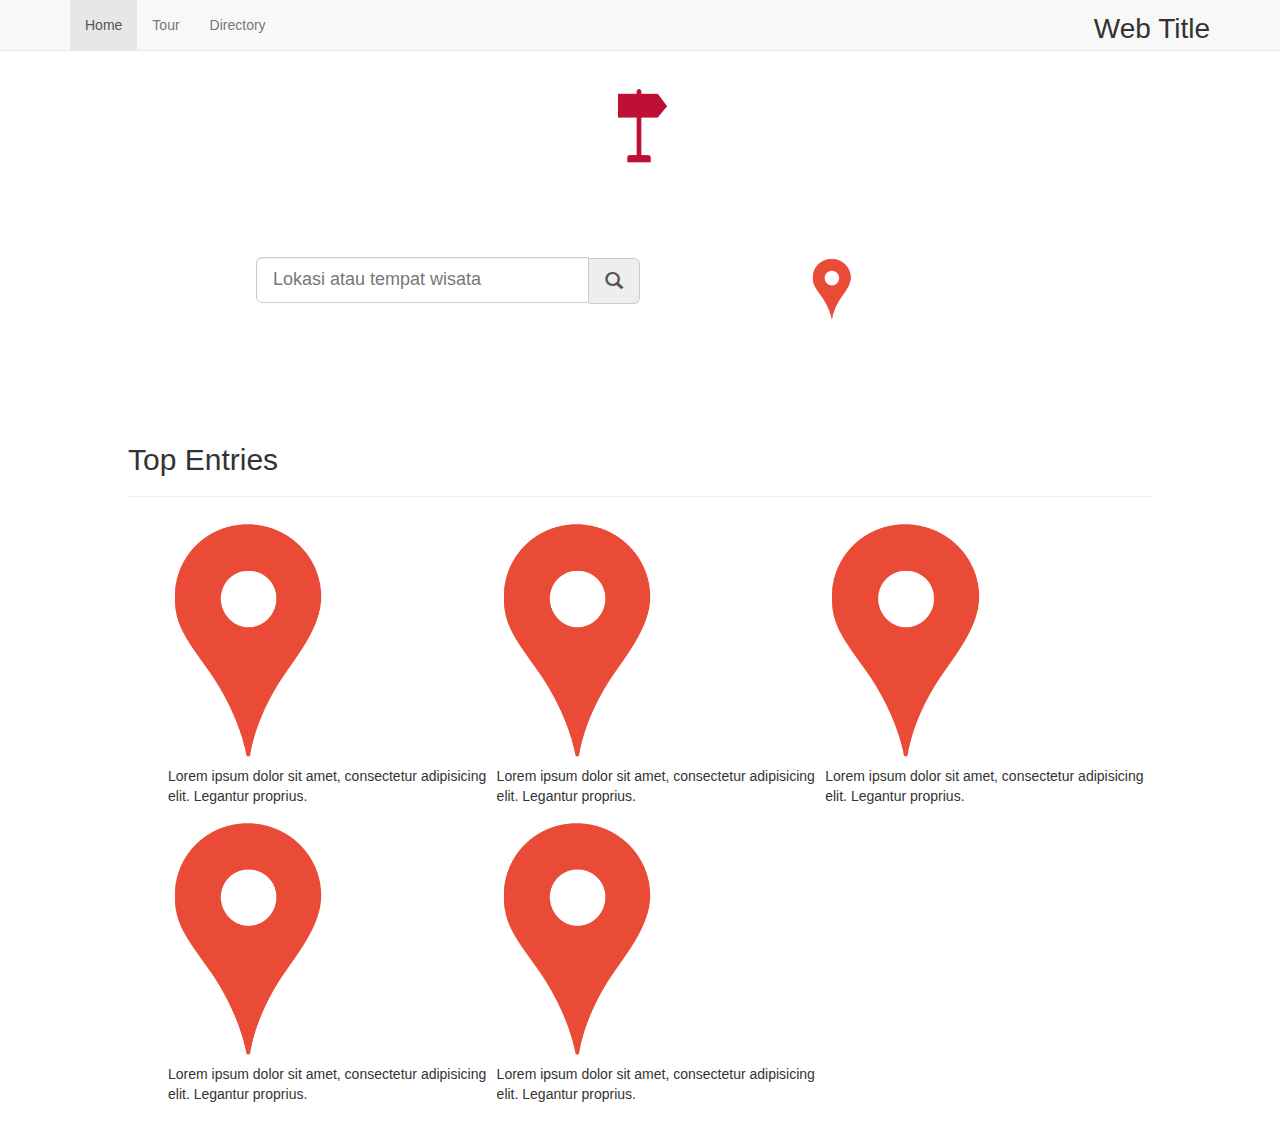
<file: index.html>
<!DOCTYPE HTML>
<html>
<head>

	<!-- CSS -->
	<link href="css/bootstrap.css" rel="stylesheet">   
	<link rel="stylesheet" type="text/css" href="css/style.css">

	<!-- JS -->
	<script src="https://ajax.googleapis.com/ajax/libs/jquery/1.11.1/jquery.min.js"></script>
	<script src="js/bootstrap.min.js"></script>
</head>

<body>

	<!-- Nav -->
	<nav class="navbar navbar-default navbar-fixed-top">
		<div class="container">
			<div class="navbar-header">
				<button type="button" class="navbar-toggle collapsed" data-toggle="collapse" data-target="#navbar" aria-expanded="false" aria-controls="navbar">
					<span class="sr-only">Toggle navigation</span>
					<span class="icon-bar"></span>
					<span class="icon-bar"></span>
					<span class="icon-bar"></span>
				</button>
			</div>

			<h1>Web Title</h1>
		
			<div id="navbar" class="navbar-collapse collapse">
				<ul class="nav navbar-nav">
					<li class="active"><a class="page-scroll" href="javascript:;">Home</a></li>
					<li><a href="tour.html">Tour</a></li>
					<li><a href="directory.html">Directory</a></li>
				</ul>
			</div><!--/.nav-collapse -->
		</div>
	</nav>
	<!-- Nav END -->


	<!-- Main -->
	<div id="main">

		<div id="tour">
			<a href="tour.html"><img src="img/tour.png"></a>
			<span>Mulai Tur Jakarta!</span>
		</div>

		<div id="search">
			<a href=""><img src="img/location.png"></a>

			<div class="input-group input-group-lg">
  				<input type="text" class="form-control" placeholder="Lokasi atau tempat wisata" aria-describedby="sizing-addon1">
  				<span class="input-group-addon glyphicon glyphicon-search" id="sizing-addon1"></span>
			</div>
		</div>
	</div>
	<!-- Main END -->

	<!-- Top Entries -->
	<div id="top-entries">
		<h2>Top Entries</h2>

		<hr>

		<ul>
			<li>
				<img src="img/location.png">
				<p>Lorem ipsum dolor sit amet, consectetur adipisicing elit. Legantur proprius.</p>
			</li>

			<li>
				<img src="img/location.png">
				<p>Lorem ipsum dolor sit amet, consectetur adipisicing elit. Legantur proprius.</p>
			</li>

			<li>
				<img src="img/location.png">
				<p>Lorem ipsum dolor sit amet, consectetur adipisicing elit. Legantur proprius.</p>
			</li>

			<li>
				<img src="img/location.png">
				<p>Lorem ipsum dolor sit amet, consectetur adipisicing elit. Legantur proprius.</p>
			</li>

			<li>
				<img src="img/location.png">
				<p>Lorem ipsum dolor sit amet, consectetur adipisicing elit. Legantur proprius.</p>
			</li>
		</ul>
	</div>
	<!-- Top Entried END -->
</body>
</html>
</file>
<file: css/style.css>
/* ============================================
					index.html
=============================================== */

h1 {
	float: right;
	font-size: 2em;
	margin: 0;
	margin-top: 0.5em;
}

#main {
	margin-top: 6em;
	text-align: center;
	margin-bottom: 10em;
}

#main #tour a {
	display: block;
	width: 7em;
	margin-right: auto;
	margin-left: auto;
	margin-bottom: 2em;
}

#main #tour span {
	opacity: 0;
}

#main #tour a:hover + span {
	opacity: 1;
}

#main #tour img {
	width: 100%;
}

#main #tour {
	margin-bottom: 3em;
}

#main #search {
	width: 60%;
	margin-right: auto;
	margin-left: auto;
}

#main #search .input-group {
	width: 50%;
}

#main #search a {
	display: inline-block;
	float: right;
	width: 50%;
	text-align: center;
}

#main #search img {
	width: 3em;
}

#top-entries {
	width: 80%;
	margin-right: auto;
	margin-left: auto;
}

#top-entries ul {
	list-style-type: none;
}

#top-entries li {
	width: 33%;
	display: inline-block;
}

#top-entries img {
	width: 50%;
}

#top-entries p {
	display: inline-block;
}

/* ============================================
					tour.html
=============================================== */

#map-canvas {
	margin-top: 4em;
	width: 100%;
	height: 100vh;
	margin: 0;
	padding: 0;
}

/* ============================================
					directory.html
=============================================== */
</file>
